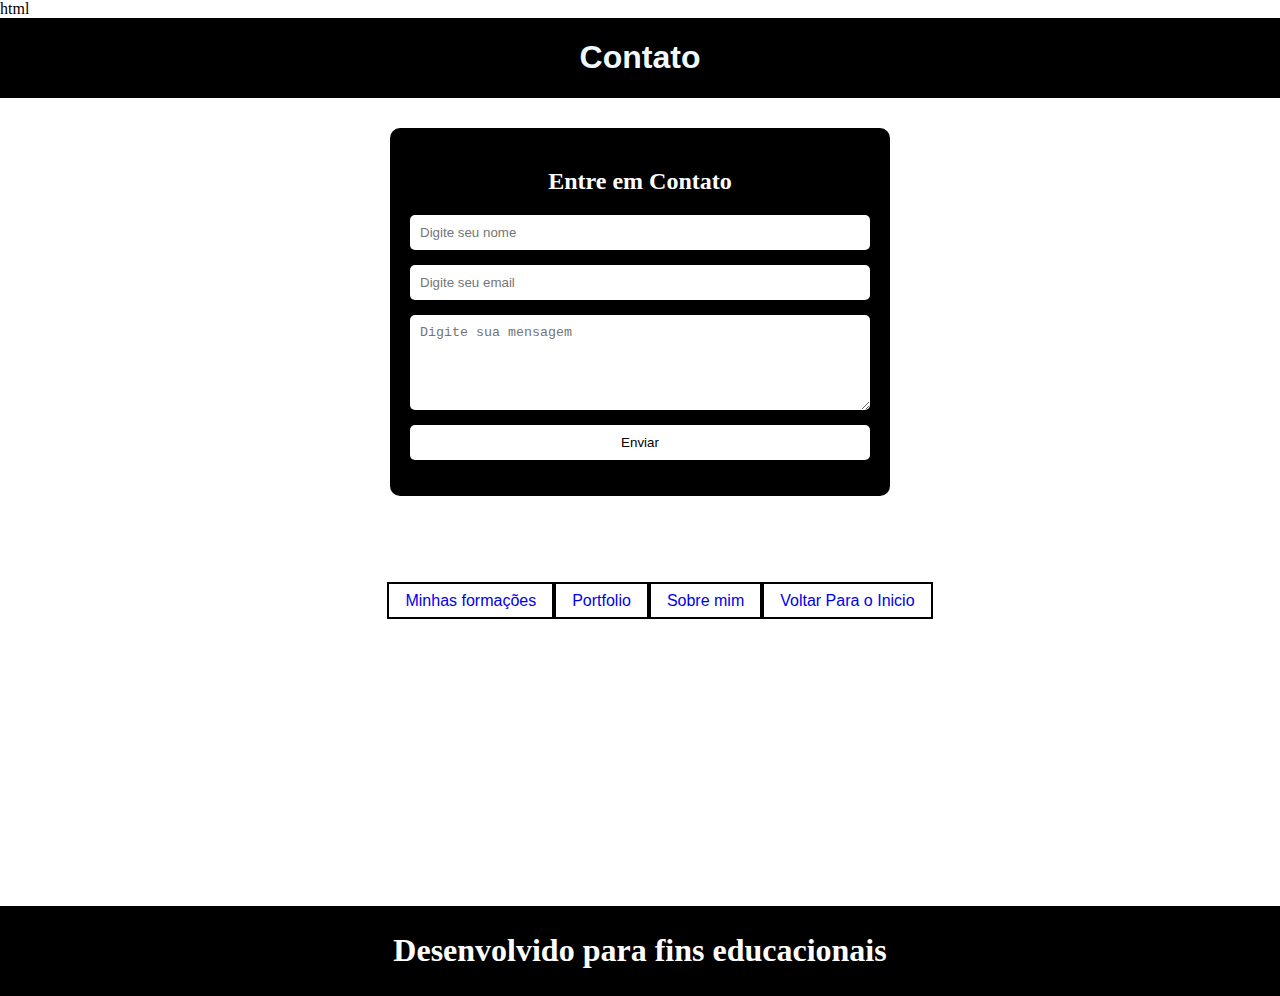
<file: contatos.html>
html
<!DOCTYPE html>
<html lang="en">
<head>
    <!-- Configurações básicas da página -->
    <meta charset="UTF-8">
    <meta name="viewport" content="width=device-width, initial-scale=1.0">
    <title>Document</title>

    <style>
        /* Remove a margem padrão da página */
        body {
            margin: 0;
        }

        /* Define layout em linha para os elementos com a classe 'container' */
        .container {
            display: flex;
        }

        /* Estilo do menu de navegação */
        .menu {
            padding-bottom: 280px;
            padding-top: 50px;
            justify-content: center;
            gap: 20px;
            font-family: 'Lucida Sans', sans-serif;
        }

        /* Estilo do título do cabeçalho */
        .titulo {
            display: grid;
            font-family: 'Lucida Sans', sans-serif;
            text-align: center;
        }

        /* Campos do formulário */
        .formulario {
            padding: 10px; 
            border-radius: 5px; 
            border: none; 
            box-sizing: border-box; 
            width: 100%;
        }

        /* Layout do formulário */
        .form {
            display: flex; 
            flex-direction: column;
            gap: 15px;
        }

        /* Estilo da seção que contém o formulário */
        .fundo_contatos {
            width: 100%;
            max-width: 500px;
            background: #000;
            padding: 20px;
            border-radius: 10px;
            box-sizing: border-box;
        }

        /* Botão de envio do formulário */
        .botao {
            padding: 10px; 
            border-radius: 5px;
            border: none;
            background-color: #ffffff;
            color: rgb(0, 0, 0); 
            cursor: pointer;
        }

        /* Cabeçalho da pagina */
        header {
            background-color: #000000;
        }

        /* Remove os marcadores da lista e define cor dos links */
        ul {
            list-style-type: none;
            color: #0051ff;
        }

        /* Estilo básico dos links */
        a,
        a:link {
            text-decoration: none;
            padding: 8px 16px;
            border: solid #000000 2px;
        }

        /* Alinha os itens da lista lado a lado */
        li {
            float: left;
        }

        /* Estilo ao passar o mouse sobre os links */
        a:hover {
            background-color: #0051ff;
            color: white;
        }

        /* Responsividade para telas pequenas */
        @media only screen and (max-width: 767px) {
            .wrapper {
                grid-column-start: 1;
                grid-column-end: 1;
            }
        }

        /* Rodape da pagina */
        .footer {
            display: grid;
            background-color: black;
            color: white;
            text-align: center;
            padding: 5px 0;
            bottom: 0;
            width: 100%;
            font-weight: bold;
        }
    </style>
</head>

<body>
    <!-- cabeçalho com titulo -->
    <header class="container titulo">
        <h1 style="color: aliceblue;">Contato</h1>
    </header>

    <!-- Conteudo principal com o formulario centralizado -->
    <main style="display: flex; justify-content: center; padding: 30px;">
        <section class="fundo_contatos">
            <h2 style="color: white; text-align: center;">Entre em Contato</h2>
            <form class="form">
                <!-- Campo para nome -->
                <input class="formulario" type="text" name="nome" placeholder="Digite seu nome">
                <!-- campo para email -->
                <input class="formulario" type="email" name="email" placeholder="Digite seu email">
                <!-- campo para mensagem -->
                <textarea class="formulario" name="mensagem" rows="5" placeholder="Digite sua mensagem"></textarea>
                <!-- botao para enviar o formulario -->
                <button class="botao" type="submit">Enviar</button>
            </form>
        </section>
    </main>

    <!-- Menu de navegaçao -->
    <nav class="container menu">
        <ul>
            <li><a href="formaçao.html">Minhas formações</a></li>
            <li><a href="index.html">Portfolio</a></li>
            <li><a href="sobremim.html">Sobre mim</a></li>
            <li><a href="paginainicial.html">Voltar Para o Inicio</a></li>
        </ul>
    </nav>

    <!-- Rodape da página -->
    <footer class="container footer">
        <h1>Desenvolvido para fins educacionais</h1>
    </footer>
</body>
</html>
</file>
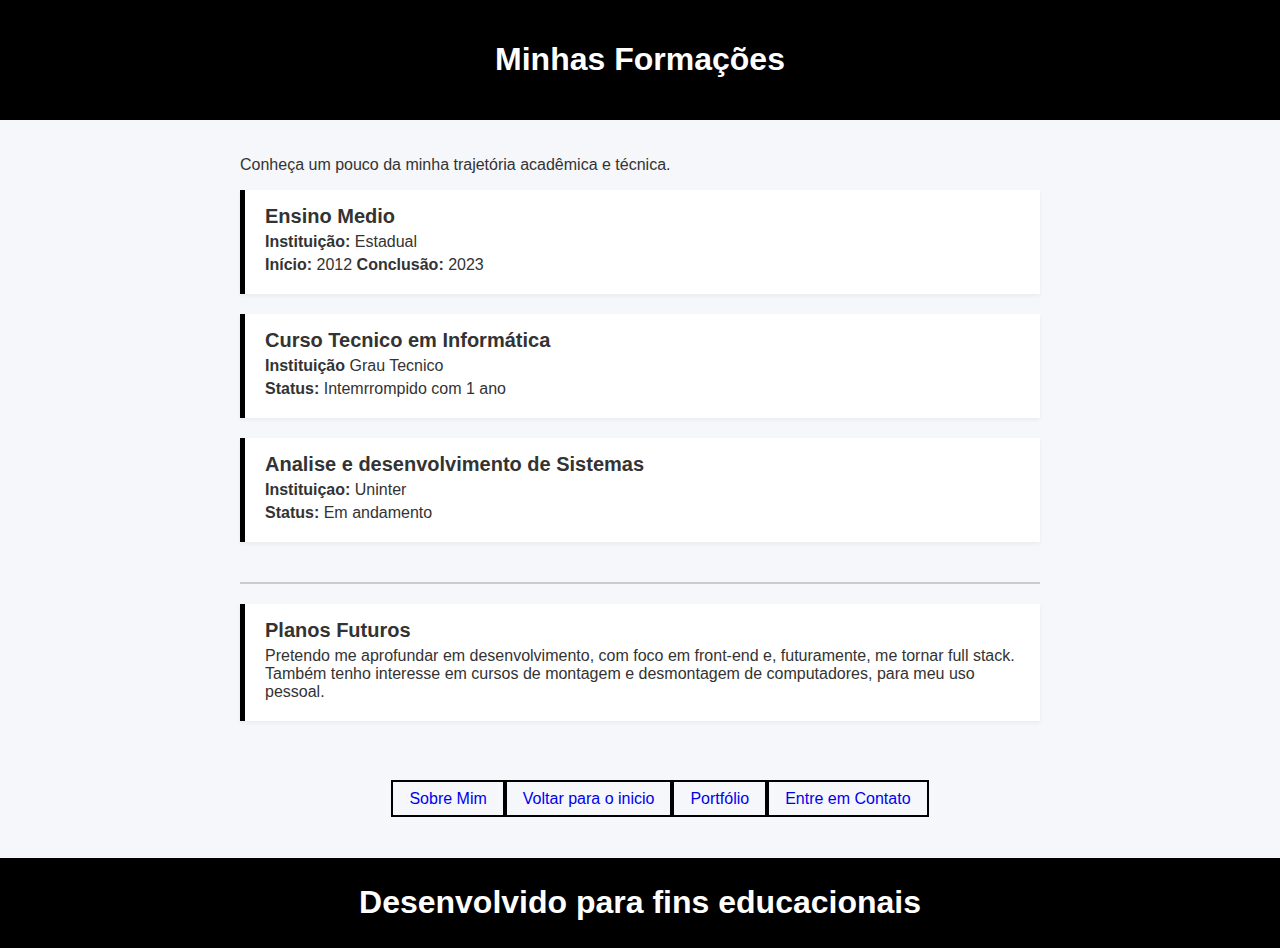
<file: formaçao.html>
<!DOCTYPE html>
<html lang="pt-br">
<head>
    <meta charset="UTF-8">
    <meta name="viewport" content="width=device-width, initial-scale=1.0">
    <title>Minhas Formações</title>
    <style>
        /* Remove a margem padrão da página */
        body {
            margin: 0;
            font-family: 'Lucida Sans', Verdana, sans-serif;
            background-color: #f5f7fa;
            color: #333;
        }

        /* Menu de navegação */
        .container {
            display: flex;
        }

         /* Estilo do menu de navegação */
        .menu {
            padding-bottom: 34px;
            padding-top: 13px;
            justify-content: center;
            gap: 20px;
            font-family: 'Lucida Sans', Verdana, sans-serif;
        }

         /* Cabeçalho da página */
        header {
            background-color: #000000;
            padding: 20px;
            color: white;
            text-align: center;
        }

         /* Remove os marcadores da lista e define cor dos links */
        ul {
            list-style-type: none;
            color: #0051ff;
        }

         /* Alinha os itens da lista lado a lado */
        li {float: left;
            
        }

         /* Estilo ao passar o mouse sobre os links */
        a,
        a:link {
            text-decoration: none;
            padding: 8px 16px;
            border: solid #000000 2px;
        }

         /* Estilo individual de cada formação */
        a:hover {
            background-color: #0051ff;
            color: white;
        }

        /* Conteúdo principal */
        .formacoes-container {
            max-width: 800px;
            margin: auto;
            padding: 20px;
        }

        .formacao {
            background-color: white;
            padding: 15px 20px;
            border-left: 5px solid #000000;
            margin-bottom: 20px;
            box-shadow: 0 2px 4px rgba(0,0,0,0.05);
        }

          /* Título da formação */
        .formacao h2 {
            margin: 0 0 5px;
            font-size: 20px;
        }

        /* Descrição da formação */
        .formacao p {
            margin: 5px 0;
            font-size: 16px;
        }

        /* Linha divisória entre seções */
        hr {
            margin: 40px 0 20px;
            border: none;
            border-top: 2px solid #ccc;
        }

        /* Responsividade para telas pequenas */
        @media only screen and (max-width: 767px) {
            .wrapper {
                grid-column-start: 1;
                grid-column-end: 1;
            }

             /* Organiza o menu em coluna */
            .menu ul {
                display: flex;
                flex-direction: column;
                align-items: center;
                padding-left: 0;
            }

        }
        /* Rodape da pagina */
        .footer{
             display: grid;
        background-color: black;
        color: white;
        text-align: center;
        padding: 5px 0;
        bottom: 0;
        width: 100%;
        font-weight: bold;
        }
    </style>
</head>
<body>

    <!-- Cabeçalho da página -->
    <header>
        <h1>Minhas Formações</h1>
    </header>

    <!-- Formações -->
    <div class="formacoes-container">
        <p>Conheça um pouco da minha trajetória acadêmica e técnica.</p>

        <div class="formacao">
            <h2>Ensino Medio</h2>
            <p><strong>Instituição:</strong> Estadual</p>
            <p><strong>Início:</strong> 2012  <strong>Conclusão:</strong> 2023</p>
        </div>

        <div class="formacao">
            <h2>Curso Tecnico em Informática</h2>
            <p><strong>Instituição</strong> Grau Tecnico</p>
            <p><strong>Status:</strong> Intemrrompido com 1 ano</p>
        </div>

        <div class="formacao">
            <h2>Analise e desenvolvimento de Sistemas</h2>
            <p><strong>Instituiçao:</strong> Uninter</p>
            <p><strong>Status:</strong> Em andamento</p>
        </div>

        <hr>

        <div class="formacao">
            <h2>Planos Futuros</h2>
            <p>Pretendo me aprofundar em desenvolvimento, com foco em front-end e, futuramente, me tornar full stack. Também tenho interesse em cursos de montagem e desmontagem de computadores, para meu uso pessoal.</p>
        </div>
    </div>

    <!-- Menu de navegaçao -->
     <nav class="container menu">
        <ul>
            <li><a href="sobremim.html">Sobre Mim</a></li>
            <li><a href="index.html">Voltar para o inicio</a></li>
            <li><a href="port.html">Portfólio</a></li>
            <li><a href="contatos.html">Entre em Contato</a></li>
        </ul>
    </nav>
    <!-- Rodape da página -->
<footer class="container footer">
        <h1>Desenvolvido para fins educacionais</h1>
    </footer>
</body>
</html>
</file>
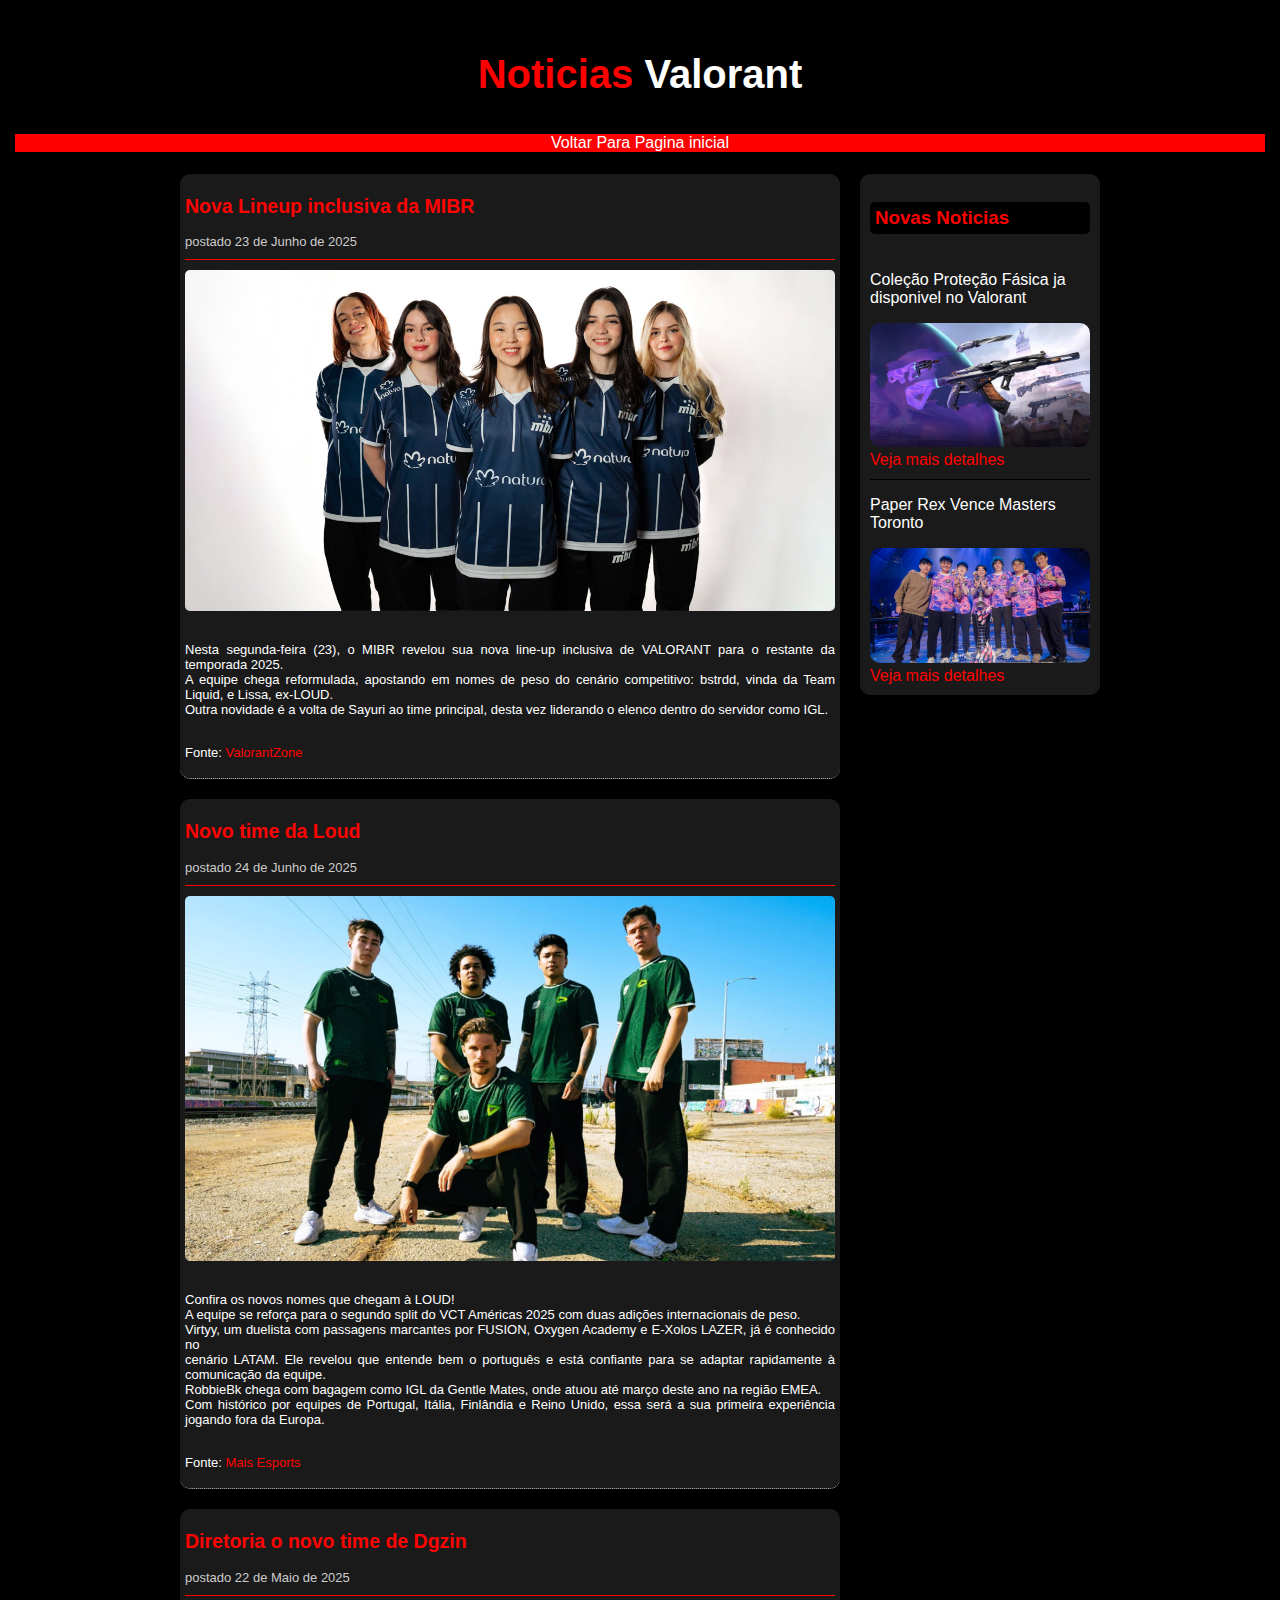
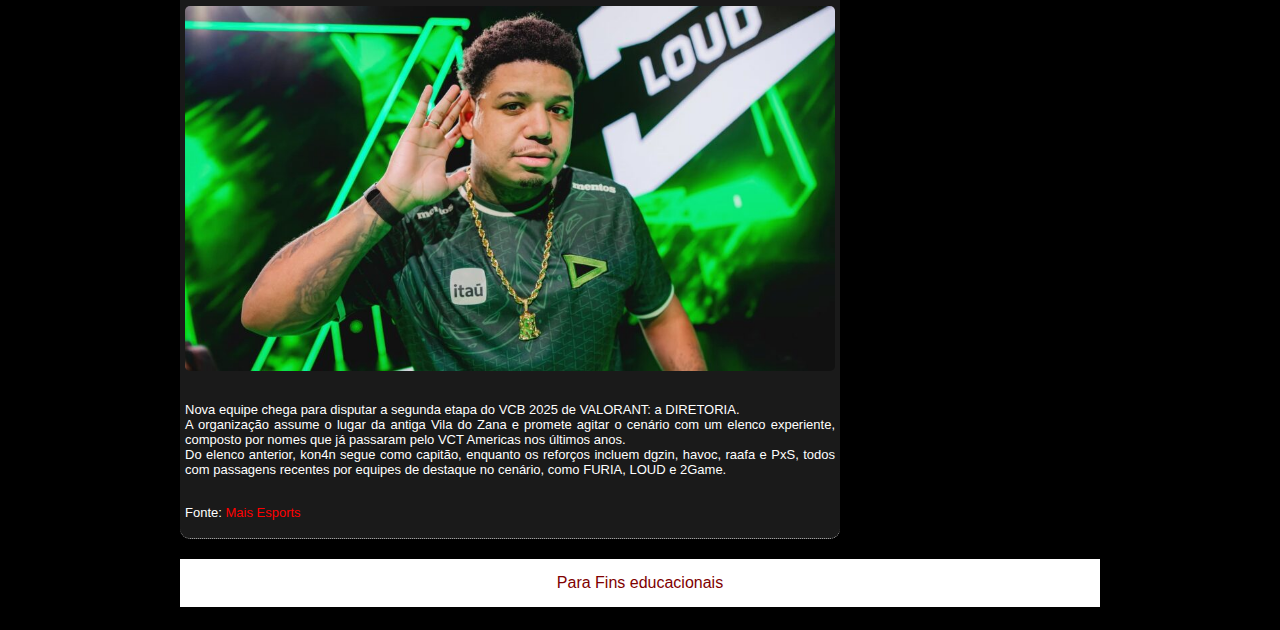
<file: port.html>
<!DOCTYPE html>
<html lang="pt-br">

<head>
    <meta charset="UTF-8">
    <meta name="viewport" content="width=device-width, initial-scale=1.0">
    <title>TecnoLógica - Tudo sobre tecnologia</title>

    <link rel="stylesheet" href="style.css">
</head>

<body>

    <div id="header">

        <div id="logo">
            <h1> <span class="black">Noticias</span> <span class="white">Valorant</span></h1>
        </div>
    
        <div class="menu" >
            <a href="index.html">Voltar Para Pagina inicial</a>
        </div>

    </div>

    <div id="content">

        <div id="posts">

            
            <div class="post">
                <h2>Nova Lineup inclusiva da MIBR</h2>
                <span class="data-post">postado 23 de Junho de 2025</span>
                <img class="img-post" src="mibrfem.png">
                <p>
                <br>Nesta segunda-feira (23), o MIBR revelou sua nova line-up inclusiva de VALORANT para o restante da temporada 2025.<br> A equipe chega reformulada, apostando em nomes de peso do cenário competitivo: bstrdd, vinda da Team Liquid, e Lissa, ex-LOUD.<br> Outra novidade é a volta de Sayuri ao time principal, desta vez liderando o elenco dentro do servidor como IGL.

                </p>

                </p>

                <p><br>Fonte: <a href= https://valorantzone.gg target="_blank">ValorantZone</a></p>
                <a href=""></a>
                <a href=""></a>
            </div>
            

            
            <div class="post">
                <h2>Novo time da Loud </h2>
                <span class="data-post">postado 24 de Junho de 2025</span>
                <img class="img-post" src="novaloud.png">
                <p>
                   <br>Confira os novos nomes que chegam à LOUD!<br>

A equipe se reforça para o segundo split do VCT Américas 2025 com duas adições internacionais de peso.<br>
Virtyy, um duelista com passagens marcantes por FUSION, Oxygen Academy e E-Xolos LAZER, já é conhecido no <br> cenário LATAM. Ele revelou que entende bem o português e está confiante para se adaptar rapidamente à comunicação da equipe.<br>
RobbieBk chega com bagagem como IGL da Gentle Mates, onde atuou até março deste ano na região EMEA.<br> Com histórico por equipes de Portugal, Itália, Finlândia e Reino Unido, essa será a sua primeira experiência jogando fora da Europa.<br>
</p>

                <p><br>Fonte: <a href= https://maisesports.com.br target="_blank">Mais Esports</a></p>
                <a href=""></a>

                </p>
                <a href=""></a>
            </div>

            <div class="post">
                <h2>Diretoria o novo time de Dgzin</h2>
                <span class="data-post">postado 22 de Maio de 2025</span>
                <img class="img-post" src="dgzin.png">
                <p>
                <br>
Nova equipe chega para disputar a segunda etapa do VCB 2025 de VALORANT: a DIRETORIA. <br> A organização assume o lugar da antiga Vila do Zana e promete agitar o cenário com um elenco experiente, composto por nomes que já passaram pelo VCT Americas nos últimos anos.<br>

 Do elenco anterior, kon4n segue como capitão, enquanto os reforços incluem dgzin, havoc, raafa e PxS, todos com passagens recentes por equipes de destaque no cenário, como FURIA, LOUD e 2Game.<br>

                </p>

                <p><br>Fonte: <a href= https://maisesports.com.br target="_blank">Mais Esports</a></p>
                <a href=""></a>
            </div>
           

        </div>
    
        <div id="right-side">

            <div class="content-right">
                <h3>Novas Noticias</h3>

                <div class="post-right" style="border-bottom: 1px solid #000000; padding-bottom: 10px; margin-bottom: 10px;">

                    <p><br>Coleção Proteção Fásica ja disponivel no Valorant</p>
                    <img class="minipost" src="coleçao.png">
                    <a href="">Veja mais detalhes</a>
                </div>

                <div class="post-right" style="border-bottom: none;">
                    <p>Paper Rex Vence Masters Toronto </p>
                    <img class="minipost" src="paper.jpg">
                    <a href="">Veja mais detalhes</a>
                </div>
                

            </div>


        </div>

        <div id="footer">
            Para Fins educacionais
        </div>

    </div>
</body>

</html>
</file>
<file: style.css>
*/
*{
    margin: 0;
    padding: 0;
}



body{
    font-size: 16px;
    font-family: 'Trebuchet MS', 'Lucida Sans Unicode', 'Lucida Grande', 'Lucida Sans', Arial, sans-serif;
    background-color: #000000;
}

h1{
    color:#252525;
    font-size: 40px;
}

h2{
    font-family: 'Trebuchet MS', 'Lucida Sans Unicode', 'Lucida Grande', 'Lucida Sans', Arial, sans-serif;
    color:#ff0303;
}

h3{
    border-radius: 5px;
    color: #ff0000;
    background: #000000;
    padding: 5px;
}

p {
    color: #FFFFFF;
   font-family:'Lucida Sans', 'Lucida Sans Regular', 'Lucida Grande', 'Lucida Sans Unicode', Geneva, Verdana, sans-serif    
}


#header{
    background-color: #000000;
    padding: 7px;
    text-align: center;
}

.menu {
    background-color: #ff0000;
}

#logo, #menu{

    padding: 10px;
    font-family: 'Lucida Sans', 'Lucida Sans Regular', 'Lucida Grande', 'Lucida Sans Unicode', Geneva, Verdana, sans-serif;
}

#header a:link, #header a:visited{
    color: #FFFFFF;
    padding: 8px 12px;
}
#header a:hover{
    color: #000000;
    background: #ff0000;
    text-decoration: none;
}

.white{
    font-family: Arial, Helvetica, sans-serif;
    color: #FFFFFF;
}
.black{
    font-family: Arial, Helvetica, sans-serif;
    color: #ff0000;
}



#content{
    width: 920px;
    margin: 0 auto;
    padding: 15px;
}
#posts{
    background-color: #000000;
    width: 660px;
    float: left;

}
.post{
    padding: 20px;
    margin-bottom: 20px;
    background: #1a1a1a;
    text-align: justify ;
    border-radius: 10px;

}

.data-post{
    color: #CCCCCC;
    font-size: 13px;
    border-bottom: 1px solid #ff0000;
    padding-bottom: 10px;
    margin-bottom: 10px;
    display: block;

}



#right-side{
    width: 240px;
    float: right;
}

.content-right{
    background:#1a1a1a ;
    padding: 10px;
    margin-bottom: 20px;
    border-radius: 10px;
}

.post{
    font-size: 13px;
    padding: 5px;
    border-bottom: 1px dotted #c0c0c0;
}

.img-post{
    border-radius: 5px;
    width: 650px;
}


.minipost{
    border-radius: 10px;
    width: 220px;
}



a{
    text-decoration: none;
    color: #ff0000;
    font-family: Arial, Helvetica, sans-serif;
}
a:link, a:visitados{
    color: #ff0303;
}

a:hover{
    text-decoration: underline;
    color: #000000;
}



#footer{
    clear: both;
    text-align: center;
    padding: 15px;
    background: #FFFFFF;
    color: #800000;
}
</file>
